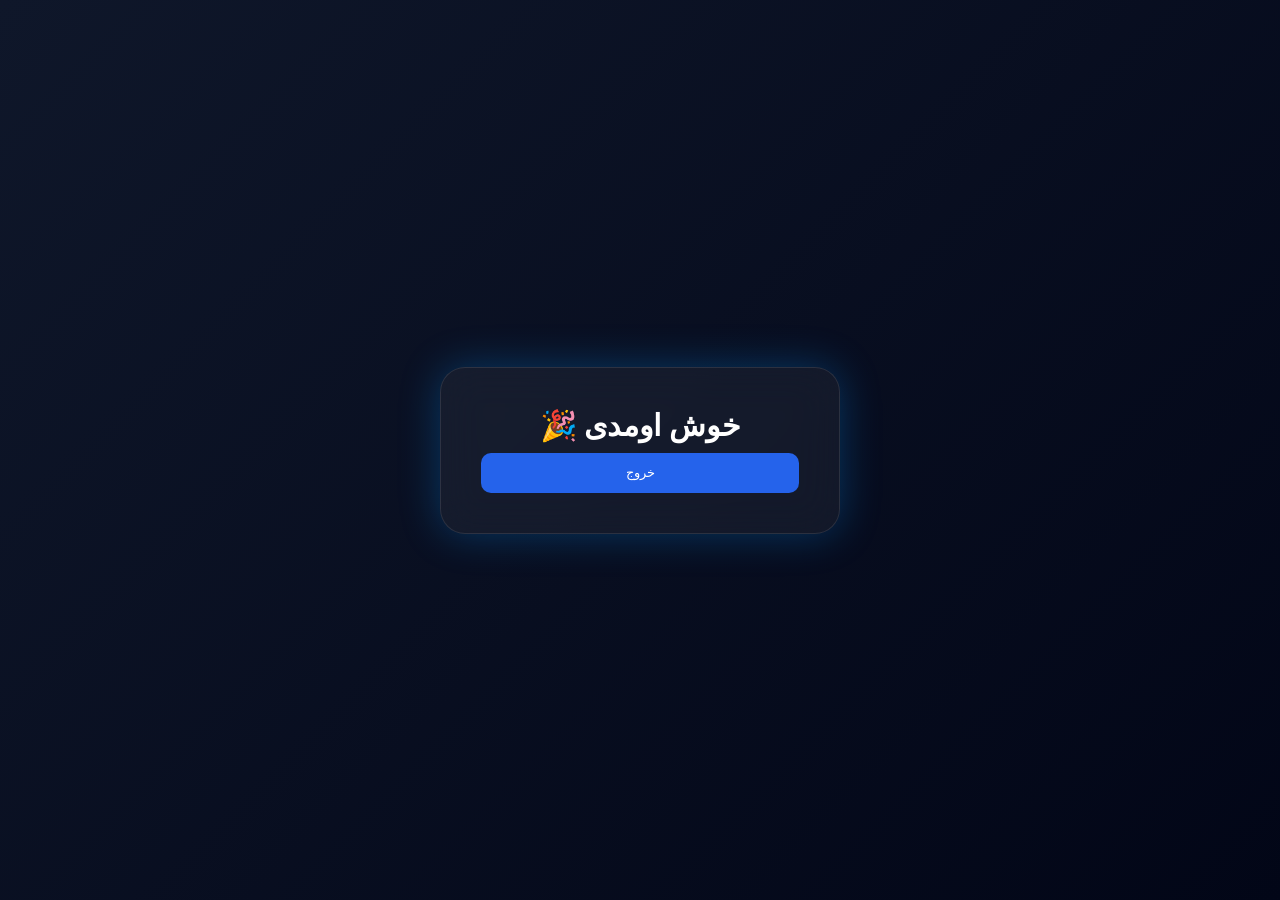
<file: dashboard.html>
<!DOCTYPE html>
<html lang="fa" dir="rtl">
<head>
<meta charset="UTF-8">
<title>داشبورد</title>
<link rel="stylesheet" href="style.css">
</head>

<body>

<div class="container">

<h2 class="logo">خوش اومدی 🎉</h2>

<button class="login-btn" onclick="logout()">خروج</button>

</div>

<script src="script.js"></script>
</body>
</html>
</file>
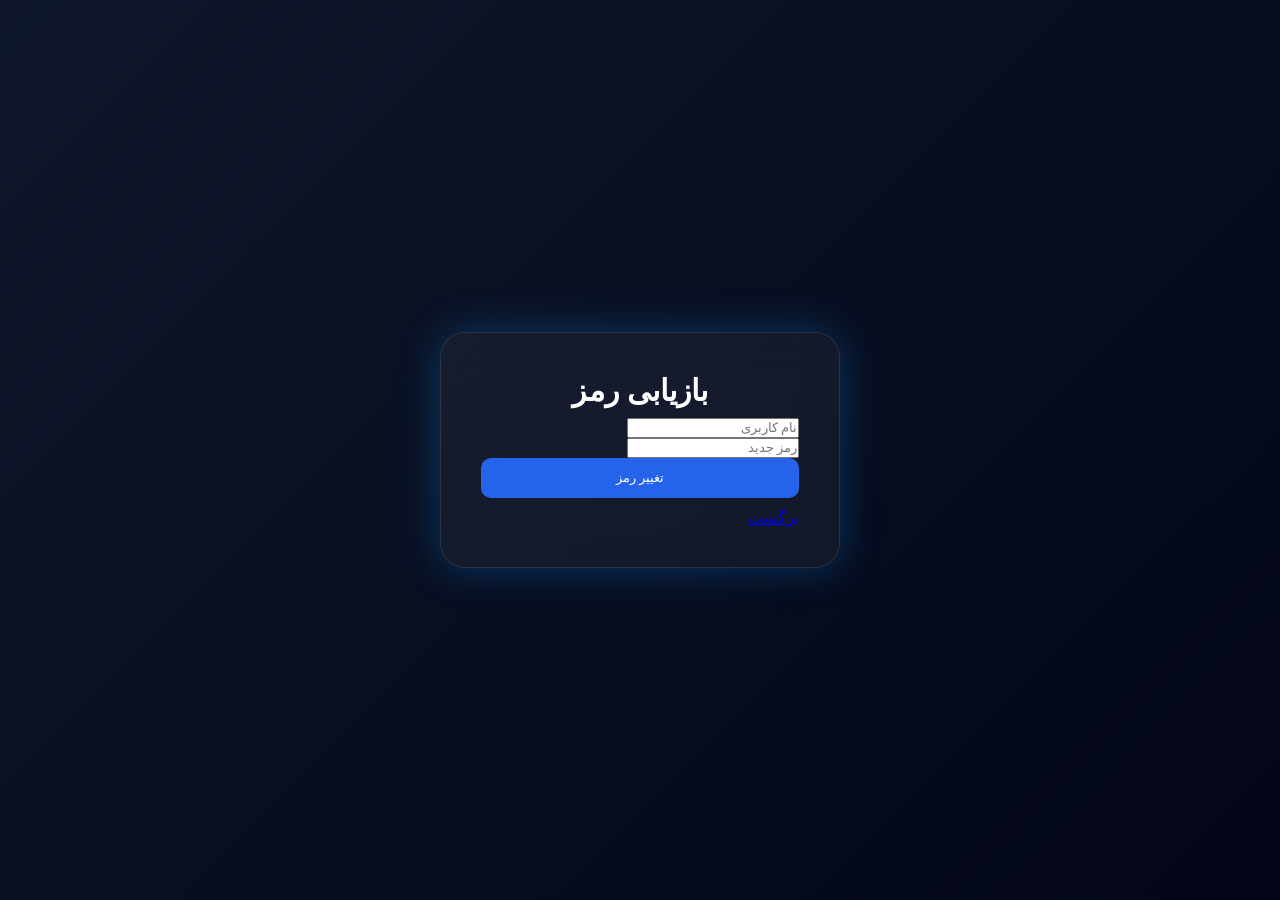
<file: forgot.html>
<!DOCTYPE html>
<html lang="fa" dir="rtl">
<head>
<meta charset="UTF-8">
<title>فراموشی رمز</title>
<link rel="stylesheet" href="style.css">
</head>

<body>

<div class="container">

<h2 class="logo">بازیابی رمز</h2>

<form onsubmit="forgot(event)">

<input id="forgotUser" placeholder="نام کاربری">
<input id="newPass" type="password" placeholder="رمز جدید">

<button class="login-btn">تغییر رمز</button>

<p id="msg"></p>

</form>

<a href="login.html">برگشت</a>

</div>

<script src="script.js"></script>
</body>
</html>
</file>
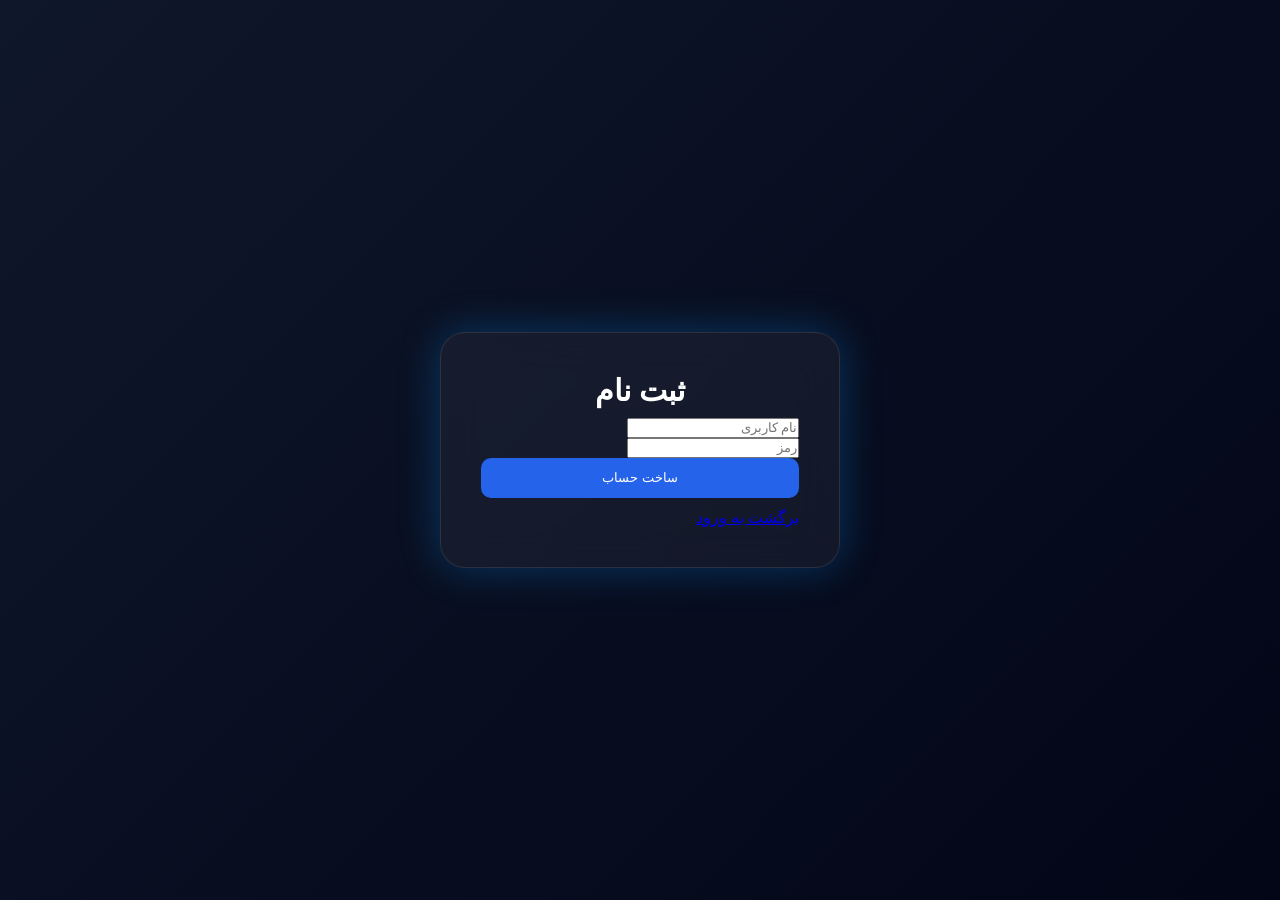
<file: regirter.html>
<!DOCTYPE html>
<html lang="fa" dir="rtl">
<head>
<meta charset="UTF-8">
<title>ثبت نام</title>
<link rel="stylesheet" href="style.css">
</head>

<body>

<div class="container">

<h2 class="logo">ثبت نام</h2>

<form onsubmit="register(event)">

<input id="regUser" placeholder="نام کاربری">
<input id="regPass" type="password" placeholder="رمز">

<button class="login-btn">ساخت حساب</button>

<p id="msg"></p>

</form>

<a href="login.html">برگشت به ورود</a>

</div>

<script src="script.js"></script>
</body>
</html>
</file>
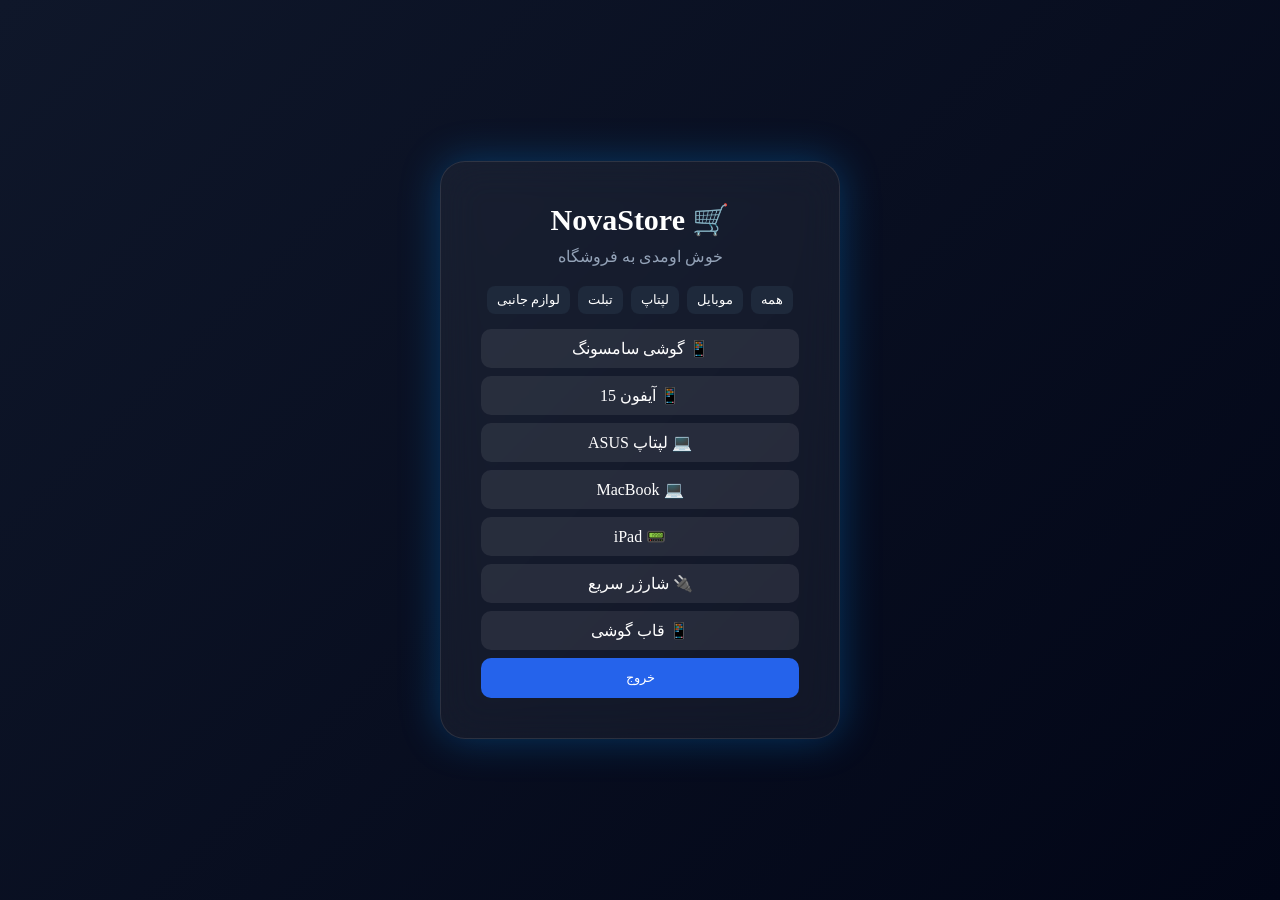
<file: shop.html>
<!DOCTYPE html>
<html lang="fa" dir="rtl">

<head>
<meta charset="UTF-8">
<title>NovaStore Shop</title>
<link rel="stylesheet" href="style.css">
</head>

<body>

<div class="container">

<h2 class="logo">🛒 NovaStore</h2>
<p class="subtitle">خوش اومدی به فروشگاه</p>

<!-- دسته بندی ها -->
<div class="categories">

<button onclick="filter('all')">همه</button>
<button onclick="filter('mobile')">موبایل</button>
<button onclick="filter('laptop')">لپتاپ</button>
<button onclick="filter('tablet')">تبلت</button>
<button onclick="filter('accessory')">لوازم جانبی</button>

</div>

<!-- محصولات -->
<div id="products">

<div class="item mobile">📱 گوشی سامسونگ</div>
<div class="item mobile">📱 آیفون 15</div>

<div class="item laptop">💻 لپتاپ ASUS</div>
<div class="item laptop">💻 MacBook</div>

<div class="item tablet">📟 iPad</div>

<div class="item accessory">🔌 شارژر سریع</div>
<div class="item accessory">📱 قاب گوشی</div>

</div>

<button class="login-btn" onclick="logout()">خروج</button>

</div>

<script src="script.js"></script>

</body>
</html>
</file>
<file: style.css>
*{
    margin:0;
    padding:0;
    box-sizing:border-box;
    font-family:tahoma;
}

body{
    min-height:100vh;
    display:flex;
    justify-content:center;
    align-items:center;
    background:linear-gradient(135deg,#0f172a,#020617);
}

.container{
    width:400px;
    padding:40px;
    border-radius:25px;
    background:rgba(255,255,255,0.05);
    backdrop-filter:blur(20px);
    border:1px solid rgba(255,255,255,0.1);
    box-shadow:0 0 40px rgba(0,150,255,.3);
}

.logo{
    text-align:center;
    color:white;
    font-size:30px;
    font-weight:bold;
    margin-bottom:10px;
}

.subtitle{
    text-align:center;
    color:#94a3b8;
    margin-bottom:20px;
}

.input-group{
    margin-bottom:15px;
}

.input-group input{
    width:100%;
    padding:12px;
    border:none;
    outline:none;
    border-radius:10px;
    background:rgba(255,255,255,.08);
    color:white;
}

.login-btn{
    width:100%;
    padding:12px;
    border:none;
    border-radius:10px;
    background:#2563eb;
    color:white;
    cursor:pointer;
    transition:.3s;
}

.login-btn:hover{
    background:#3b82f6;
    transform:translateY(-2px);
}

.links{
    text-align:center;
    margin-top:15px;
}

.links a{
    display:block;
    color:#60a5fa;
    text-decoration:none;
    margin-top:8px;
}

#msg{
    color:#ff4d4d;
    text-align:center;
    margin-top:10px;
}

/* shop */
.categories{
    display:flex;
    flex-wrap:wrap;
    gap:8px;
    justify-content:center;
    margin-bottom:15px;
}

.categories button{
    padding:6px 10px;
    border:none;
    border-radius:8px;
    background:#1e293b;
    color:white;
    cursor:pointer;
}

.item{
    margin:8px 0;
    padding:10px;
    background:rgba(255,255,255,0.08);
    border-radius:10px;
    color:white;
    text-align:center;
}
</file>
